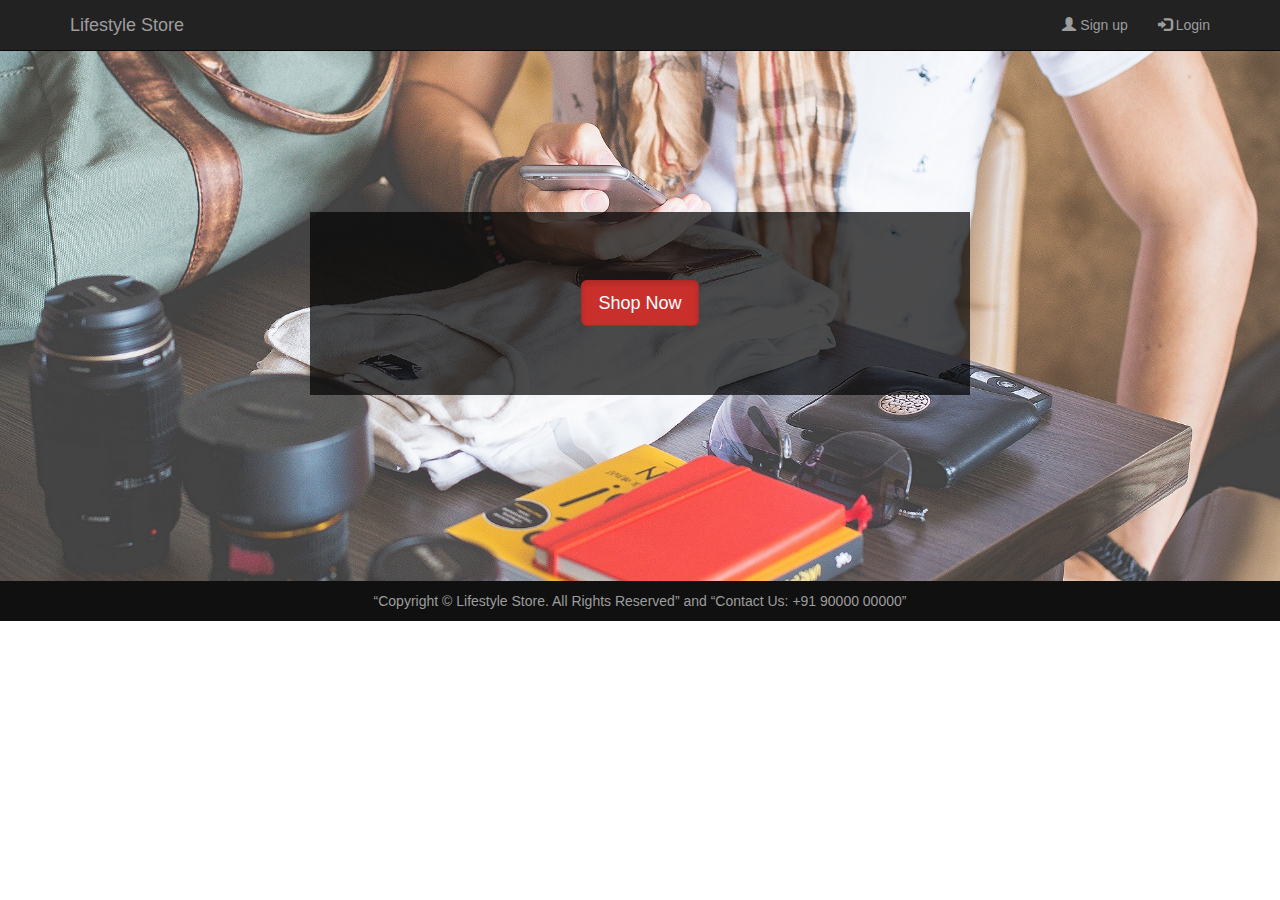
<file: index.html>
<!DOCTYPE html>

<html>
    <head>
        <title>Index</title>
        <meta charset="UTF-8">
        
        
        <link rel="stylesheet" href="bootstrap/css/bootstrap.min.css" type="text/css">
        <script type="text/javascript" src="bootstrap/js/js-3.5.1.js"></script>
        <script type="text/javascript" src="bootstrap/js/bootstrap.min.js"></script> 
        
        
        <meta name="viewport" content="width=device-width, initial-scale=1.0">
        
        
        
        
        <link rel="stylesheet" href="index.css">
    </head>
    <body>
        <div class="navbar navbar-inverse navbar-fixed-top">
            <div class="container">
                <div class="navbar-header">
                    <button type="button" class="navbar-toggle" data-toggle="collapse" data-target="#myNavbar">
                        <span class="icon-bar"></span>
                        <span class="icon-bar"></span>
                        <span class="icon-bar"></span>
                    </button> 
                    <a href="#" class="navbar-brand">Lifestyle Store</a>
                </div>
                <div class="collapse navbar-collapse" id="myNavbar">
                    <ul class="nav navbar-nav navbar-right">
                        <li><a href="signup.html"><span class="glyphicon glyphicon-user"></span> Sign up </a></li>
                        <li><a href="login.html"><span class="glyphicon glyphicon-log-in"></span> Login </a></li>
                    </ul>
                </div>
            </div>
        </div>
        <div id="banner_image"><center><div class="container">
                
                        <div id="banner_content">
                            <a href="products.html" class="btn btn-danger btn-lg active">Shop Now</a>
                        </div>
               
                </div></center></div><footer>
                    <div class="container">
                        <center>“Copyright © Lifestyle Store. All Rights
Reserved” and “Contact Us: +91 90000 00000”</center>
                    </div>
        </footer>
    </body>
</html>
</file>
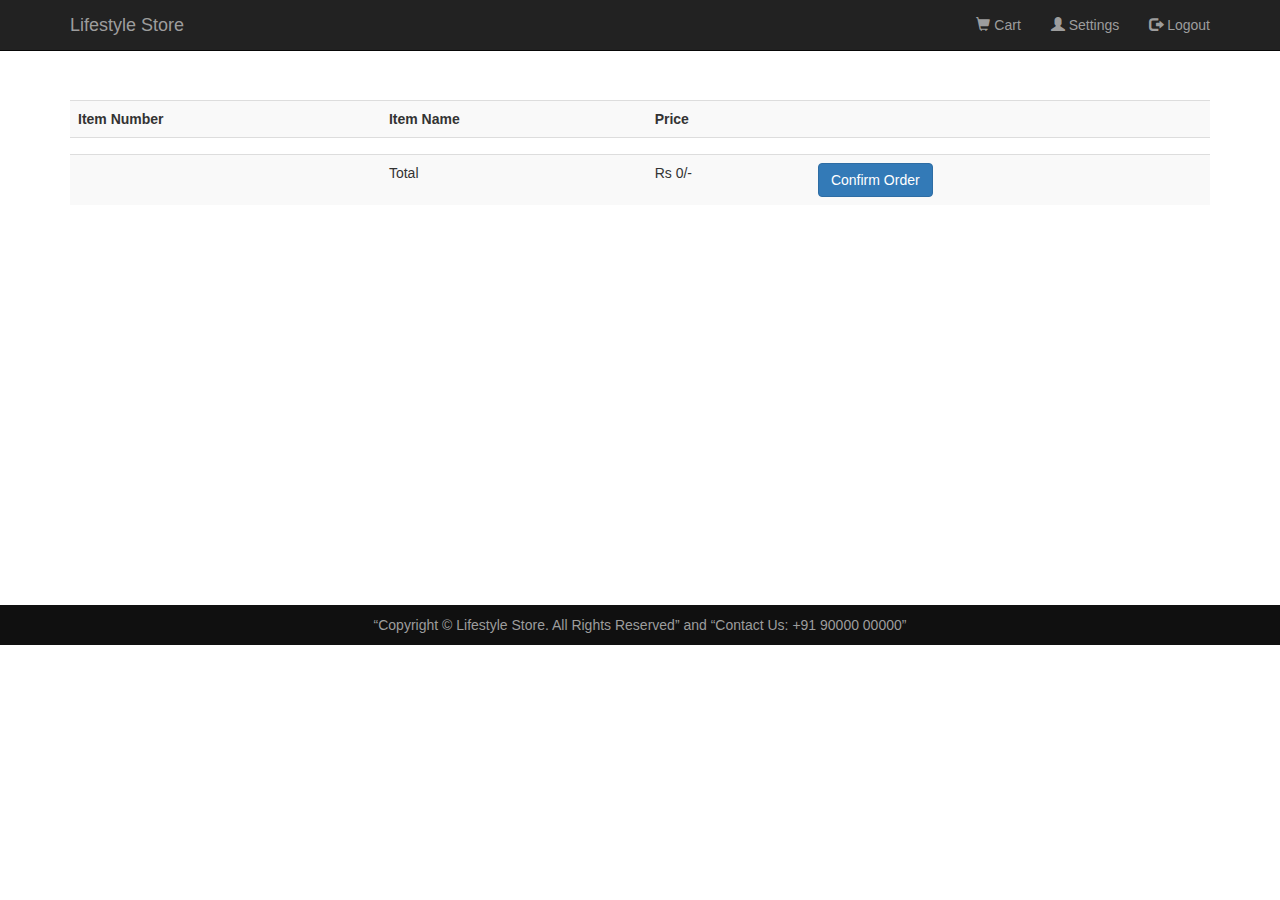
<file: cart.html>
<!DOCTYPE html>

<html>
    <head>
        <title>Cart</title>
        <meta charset="UTF-8">
        
        <link rel="stylesheet" href="bootstrap/css/bootstrap.min.css" type="text/css">
        <script type="text/javascript" src="bootstrap/js/js-3.5.1.js"></script>
        <script type="text/javascript" src="bootstrap/js/bootstrap.min.js"></script> 
        
        <meta name="viewport" content="width=device-width, initial-scale=1.0">
        
        <link rel="stylesheet" href="index.css">
    </head>
    <body>
         <div class="navbar navbar-inverse navbar-fixed-top">
            <div class="container">
                <div class="navbar-header">
                    <button type="button" class="navbar-toggle" data-toggle="collapse" data-target="#myNavbar">
                        <span class="icon-bar"></span>
                        <span class="icon-bar"></span>
                        <span class="icon-bar"></span>
                    </button> 
                    <a href="index.html" class="navbar-brand">Lifestyle Store</a>
                </div>
                <div class="collapse navbar-collapse" id="myNavbar">
                    <ul class="nav navbar-nav navbar-right">
                        <li><a href="cart.html"><span class="glyphicon glyphicon-shopping-cart"></span> Cart </a></li>
                        <li><a href="setting.html"><span class="glyphicon glyphicon-user"></span> Settings </a></li>
                        <li><a href="logout.html"><span class="glyphicon glyphicon-log-out"></span> Logout </a></li>
                    </ul>
                </div>
            </div>
         </div><br><br><br><br><br>
         <div class="container">
        <table class="table table-striped table-responsive">
            <tr>
                <th>Item Number</th>
                <th>Item Name</th>
                <th>Price</th>
                <th></th>
            </tr>
            <tr>
                <td></td>
                <td></td>
                <td></td>
                <td></td>
            </tr>
            <tr>
                <td></td>
                <td>Total</td>
                <td>Rs 0/-</td>
                <td><button class="btn btn-primary">Confirm Order</button></td>
            </tr>
        </table>
         </div><br><br><br><br><br><br><br><br><br><br><br><br><br><br><br><br><br><br><br>
         <footer>
                    <div class="container">
                        <center>“Copyright © Lifestyle Store. All Rights
Reserved” and “Contact Us: +91 90000 00000”</center>
                    </div>
        </footer>
    </body>
</html>
</file>
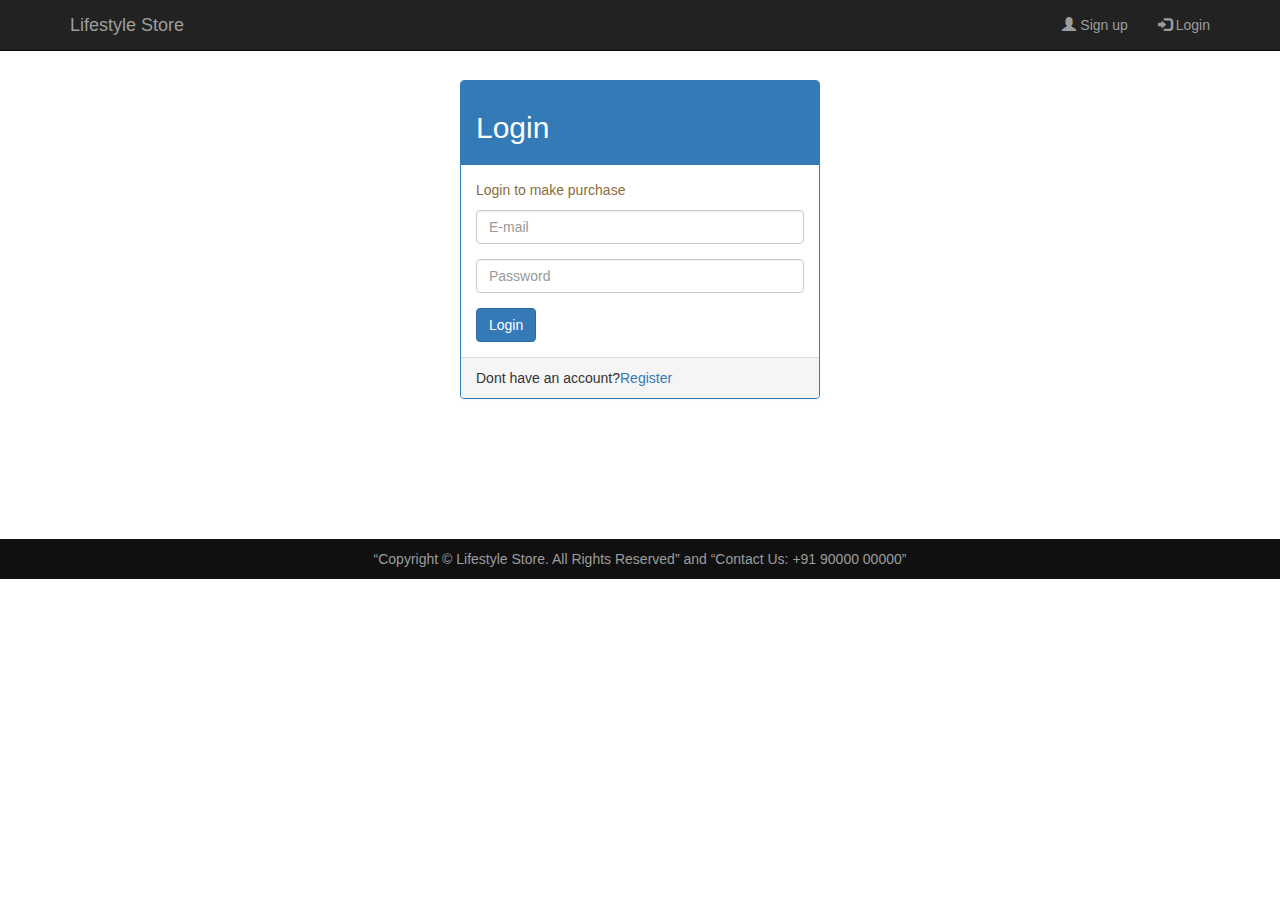
<file: login.html>
<!DOCTYPE html>

<html>
    <head>
        <title>Login</title>       
        <meta charset="UTF-8">
        
        <link rel="stylesheet" href="bootstrap/css/bootstrap.min.css" type="text/css">
        <script type="text/javascript" src="bootstrap/js/js-3.5.1.js"></script>
        <script type="text/javascript" src="bootstrap/js/bootstrap.min.js"></script> 
        <meta name="viewport" content="width=device-width, initial-scale=1.0">
        
        <link rel="stylesheet" href="index.css">
    </head>
    <body>
        <div class="navbar navbar-inverse navbar-fixed-top">
            <div class="container">
                <div class="navbar-header">
                    <button type="button" class="navbar-toggle" data-toggle="collapse" data-target="#myNavbar">
                        <span class="icon-bar"></span>
                        <span class="icon-bar"></span>
                        <span class="icon-bar"></span>
                    </button> 
                    <a href="index.html" class="navbar-brand">Lifestyle Store</a>
                </div>
                <div class="collapse navbar-collapse" id="myNavbar">
                    <ul class="nav navbar-nav navbar-right">
                        <li><a href="signup.html"><span class="glyphicon glyphicon-user"></span> Sign up </a></li>
                        <li><a href="login.html"><span class="glyphicon glyphicon-log-in"></span> Login </a></li>
                    </ul>
                </div>
            </div>
        </div><br><br><br><br><div class="container">
            <div class="row">
                <div class="col-lg-4 col-lg-offset-4">
                    <div class="panel panel-primary">
                        <div class="panel-heading">
                            <h2>Login</h2>
                        </div>
                        <div class="panel-body">
                            <p class="text-warning">Login to make purchase</p>
                            <div class="form-group">
                                <input type="email" placeholder="E-mail" class="form-control" name="Email" required="true">     
                            </div>
                            <div class="form-group">
                                <input type="password" placeholder="Password" class="form-control" name="Password" required="true">
                            </div>
                            <button class="btn btn-primary">Login</button>
                        </div>
                        <div class="panel-footer">
                            Dont have an account?<a href="signup.html">Register</a>
                        </div>
                    </div>
                </div>
            </div>
        </div><br><br><br><br><br><br><footer>
                    <div class="container">
                        <center>“Copyright © Lifestyle Store. All Rights
Reserved” and “Contact Us: +91 90000 00000”</center>
                    </div>
        </footer></body>
</html>
</file>
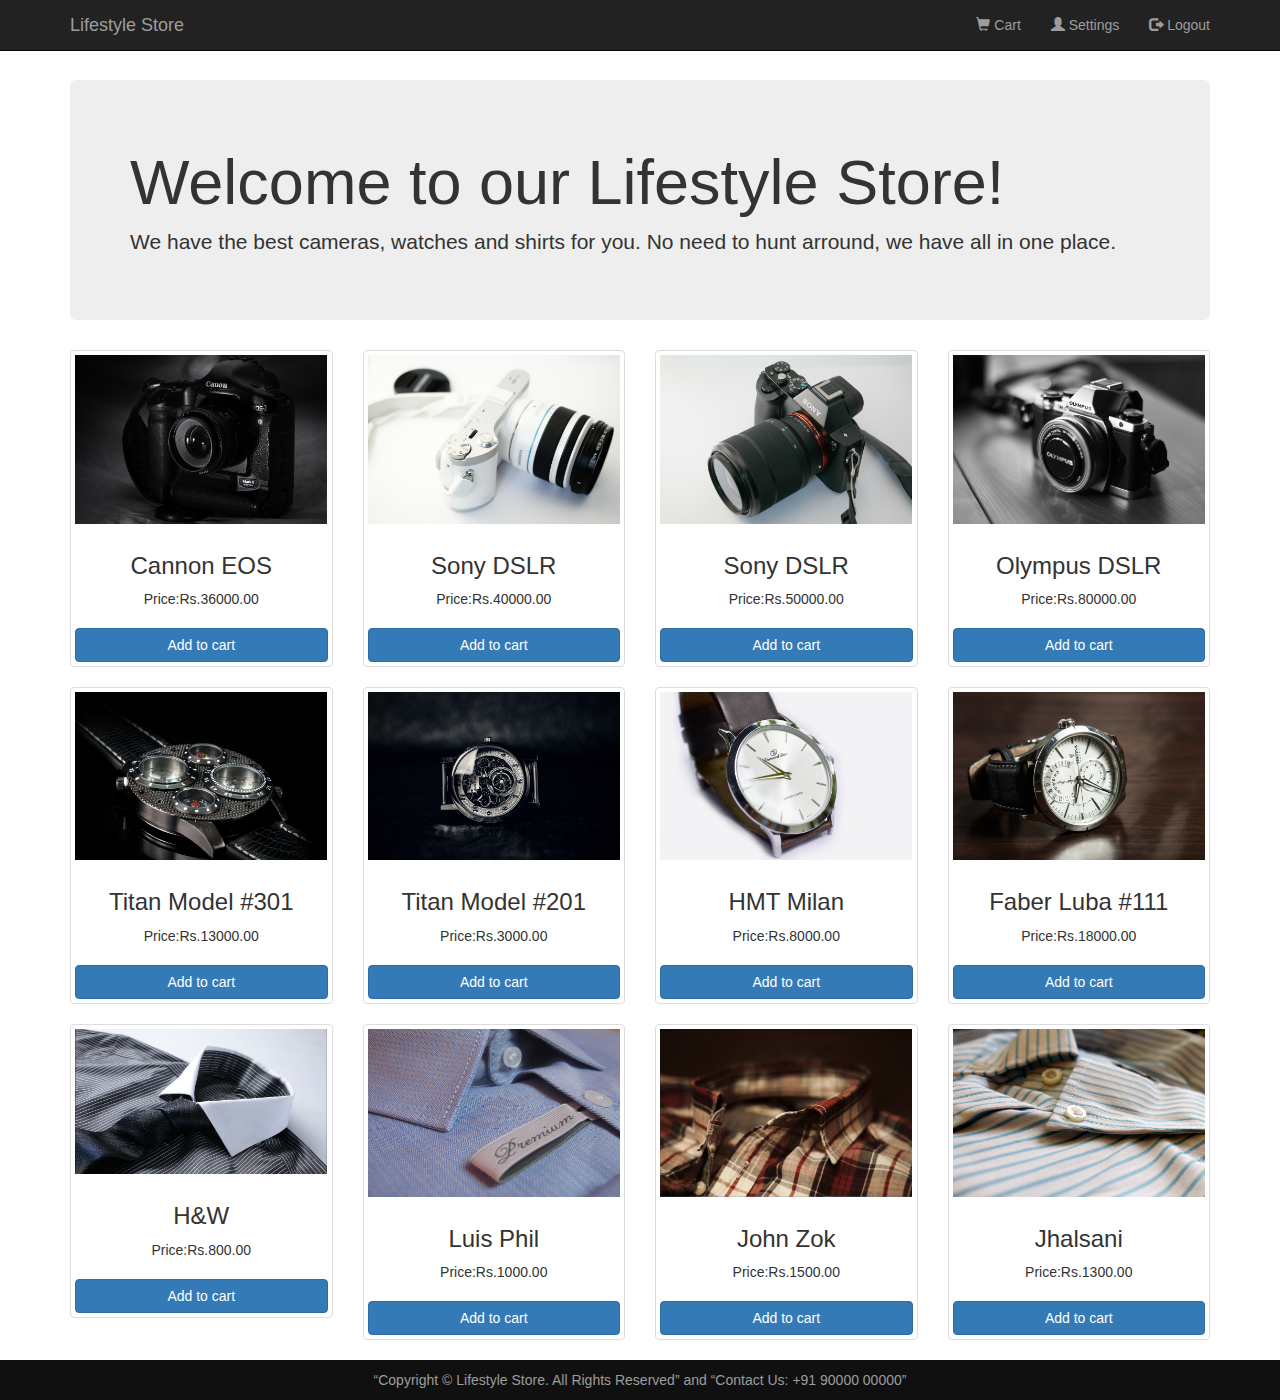
<file: products.html>
<!DOCTYPE html>

<html>
    <head>
        <title>Products</title>
        <meta charset="UTF-8">
        
         <link rel="stylesheet" href="bootstrap/css/bootstrap.min.css" type="text/css">
        <script type="text/javascript" src="bootstrap/js/js-3.5.1.js"></script>
        <script type="text/javascript" src="bootstrap/js/bootstrap.min.js"></script> 
        <meta name="viewport" content="width=device-width, initial-scale=1.0">
        
        <link rel="stylesheet" href="index.css">
    </head>
    <body>
        <div class="navbar navbar-inverse navbar-fixed-top">
            <div class="container">
                <div class="navbar-header">
                    <button type="button" class="navbar-toggle" data-toggle="collapse" data-target="#myNavbar">
                        <span class="icon-bar"></span>
                        <span class="icon-bar"></span>
                        <span class="icon-bar"></span>
                    </button> 
                    <a href="index.html" class="navbar-brand">Lifestyle Store</a>
                </div>
                <div class="collapse navbar-collapse" id="myNavbar">
                    <ul class="nav navbar-nav navbar-right">
                        <li><a href="cart.html"><span class="glyphicon glyphicon-shopping-cart"></span> Cart </a></li>
                        <li><a href="setting.html"><span class="glyphicon glyphicon-user"></span> Settings </a></li>
                        <li><a href="logout.html"><span class="glyphicon glyphicon-log-out"></span> Logout </a></li>
                    </ul>
                </div>
            </div>
        </div><br><br><br><br>
        <div class="container">
            <div class="jumbotron">
                <h1>Welcome to our Lifestyle Store!</h1>
                <p>We have the best cameras, watches and shirts for you. No need to hunt arround, we have all in one place.</p>
            </div>
        </div>
    <div class="container">
        <div class="row text-center">
            <div class="col-md-3 col-sm-6">
                <div class="thumbnail">
                    <image src="img/5.jpg" alt="Responsive image"/>
                    <div class="caption">
                            <h3>Cannon EOS</h3>
                            <p> Price:Rs.36000.00 </p>
                    </div>
                            <button class="btn btn-primary btn-block">Add to cart</button>
                </div> 
            </div>
            <div class="col-md-3 col-sm-6">
                <div class="thumbnail">
                                <image src="img/2.jpg" alt="Responsive image"/>
                            <div class="caption">
                                <h3>Sony DSLR</h3>
                                <p>Price:Rs.40000.00</p>
                            </div>
                            <button class="btn btn-primary btn-block">Add to cart</button>
                </div>
            </div>
            <div class="col-md-3 col-sm-6">
                <div class="thumbnail">
                    <image src="img/3.jpg" alt="Responsive image"/>
                    <div class="caption">
                            <h3>Sony DSLR</h3>
                            <p> Price:Rs.50000.00 </p>
                    </div>
                            <button class="btn btn-primary btn-block">Add to cart</button>
                </div> 
            </div>
            <div class="col-md-3 col-sm-6">
                <div class="thumbnail">
                    <image src="img/4.jpg" alt="Responsive image"/>
                    <div class="caption">
                            <h3>Olympus DSLR</h3>
                            <p> Price:Rs.80000.00 </p>
                    </div>
                            <button class="btn btn-primary btn-block">Add to cart</button>
                </div> 
            </div>
        </div>
        <div class="row text-center">
            <div class="col-md-3 col-sm-6">
                <div class="thumbnail">
                    <image src="img/9.jpg" alt="Responsive image"/>
                    <div class="caption">
                            <h3>Titan Model #301</h3>
                            <p> Price:Rs.13000.00 </p>
                    </div>
                            <button class="btn btn-primary btn-block">Add to cart</button>
                </div> 
            </div>
            <div class="col-md-3 col-sm-6">
                <div class="thumbnail">
                                <image src="img/10.jpg" alt="Responsive image"/>
                            <div class="caption">
                                <h3>Titan Model #201</h3>
                                <p>Price:Rs.3000.00</p>
                            </div>
                            <button class="btn btn-primary btn-block">Add to cart</button>
                </div>
            </div>
            <div class="col-md-3 col-sm-6">
                <div class="thumbnail">
                    <image src="img/11.jpg" alt="Responsive image"/>
                    <div class="caption">
                            <h3>HMT Milan</h3>
                            <p>Price:Rs.8000.00</p>
                    </div>
                            <button class="btn btn-primary btn-block">Add to cart</button>
                </div> 
            </div>
            <div class="col-md-3 col-sm-6">
                <div class="thumbnail">
                    <image src="img/12.jpg" alt="Responsive image"/>
                    <div class="caption">
                            <h3>Faber Luba #111</h3>
                            <p>Price:Rs.18000.00</p>
                    </div>
                            <button class="btn btn-primary btn-block">Add to cart</button>
                </div> 
            </div>
        </div>
        <div class="row text-center">
            <div class="col-md-3 col-sm-6">
                <div class="thumbnail">
                    <image src="img/8.jpg" alt="Responsive image"/>
                    <div class="caption">
                            <h3>H&W</h3>
                            <p>Price:Rs.800.00</p>
                    </div>
                            <button class="btn btn-primary btn-block">Add to cart</button>
                </div> 
            </div>
            <div class="col-md-3 col-sm-6">
                <div class="thumbnail">
                                <image src="img/6.jpg" alt="Responsive image"/>
                            <div class="caption">
                                <h3>Luis Phil</h3>
                                <p>Price:Rs.1000.00</p>
                            </div>
                            <button class="btn btn-primary btn-block">Add to cart</button>
                </div>
            </div>
            <div class="col-md-3 col-sm-6">
                <div class="thumbnail">
                    <image src="img/13.jpg" alt="Responsive image"/>
                    <div class="caption">
                            <h3>John Zok</h3>
                            <p>Price:Rs.1500.00</p>
                    </div>
                            <button class="btn btn-primary btn-block">Add to cart</button>
                </div> 
            </div>
            <div class="col-md-3 col-sm-6">
                <div class="thumbnail">
                    <image src="img/14.jpg" alt="Responsive image"/>
                    <div class="caption">
                            <h3>Jhalsani</h3>
                            <p>Price:Rs.1300.00</p>
                    </div>
                            <button class="btn btn-primary btn-block">Add to cart</button>
                </div> 
            </div>
        </div>
    </div>
        <footer>
                    <div class="container">
                        <center>“Copyright © Lifestyle Store. All Rights
Reserved” and “Contact Us: +91 90000 00000”</center>
                    </div>
        </footer>
  </body>
</html>
</file>
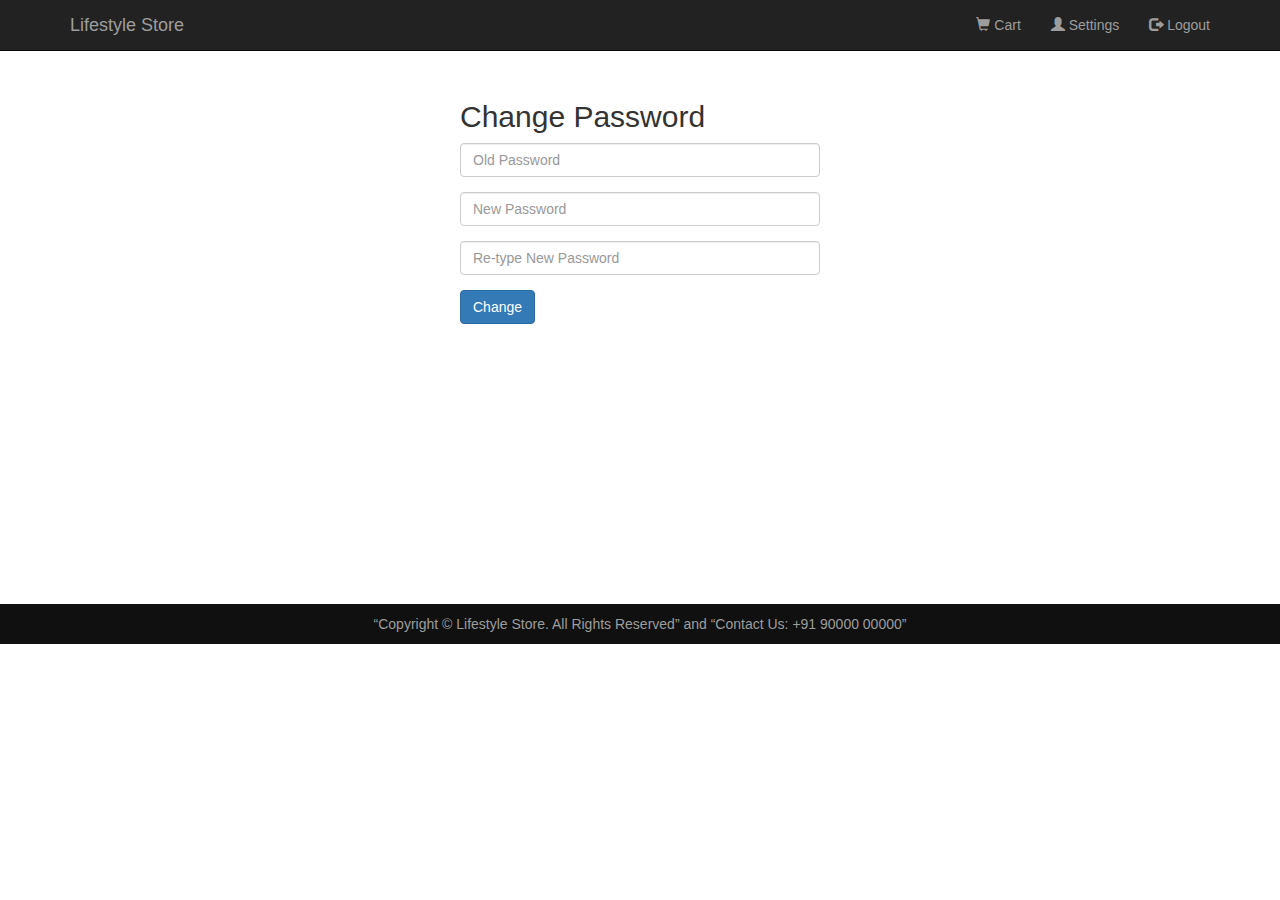
<file: setting.html>
<!DOCTYPE html>

<html>
    <head>
        <title>Settings</title>
        <meta charset="UTF-8">
        
        <link rel="stylesheet" href="bootstrap/css/bootstrap.min.css" type="text/css">
        <script type="text/javascript" src="bootstrap/js/js-3.5.1.js"></script>
        <script type="text/javascript" src="bootstrap/js/bootstrap.min.js"></script> 
        
        
        <meta name="viewport" content="width=device-width, initial-scale=1.0">
        
        <link rel="stylesheet" href="index.css">
    </head>
    <body>
         <div class="navbar navbar-inverse navbar-fixed-top">
            <div class="container">
                <div class="navbar-header">
                    <button type="button" class="navbar-toggle" data-toggle="collapse" data-target="#myNavbar">
                        <span class="icon-bar"></span>
                        <span class="icon-bar"></span>
                        <span class="icon-bar"></span>
                    </button> 
                    <a href="index.html" class="navbar-brand">Lifestyle Store</a>
                </div>
                <div class="collapse navbar-collapse" id="myNavbar">
                    <ul class="nav navbar-nav navbar-right">
                        <li><a href="cart.html"><span class="glyphicon glyphicon-shopping-cart"></span> Cart </a></li>
                        <li><a href="setting.html"><span class="glyphicon glyphicon-user"></span> Settings </a></li>
                        <li><a href="logout.html"><span class="glyphicon glyphicon-log-out"></span> Logout </a></li>
                    </ul>
                </div>
            </div>
         </div><br><br><br><br>
        <div class="container">
            <div class="row">
                <div class="col-lg-4 col-lg-offset-4 col-md-6 col-md-offset-3">
                    <h2>Change Password</h2>
                    <form>
                        <div class="form-group">
                            <input type="password" placeholder="Old Password" class="form-control" name="oldpassword" required="true">
                        </div>
                        <div class="form-group">
                            <input type="password" placeholder="New Password" class="form-control" name="newpassword" required="true">
                        </div>
                        <div class="form-group">
                            <input type="password" placeholder="Re-type New Password" class="form-control" name="retypenewpassword" required="true">    
                        </div>
                        <button class="btn btn-primary">Change</button>
                    </form>
                </div>
            </div>
        </div><br><br><br><br><br><br><br><br><br><br><br><br><br><br>
         <footer>
                    <div class="container">
                        <center>“Copyright © Lifestyle Store. All Rights
Reserved” and “Contact Us: +91 90000 00000”</center>
                    </div>
        </footer>
    </body>
</html>
</file>
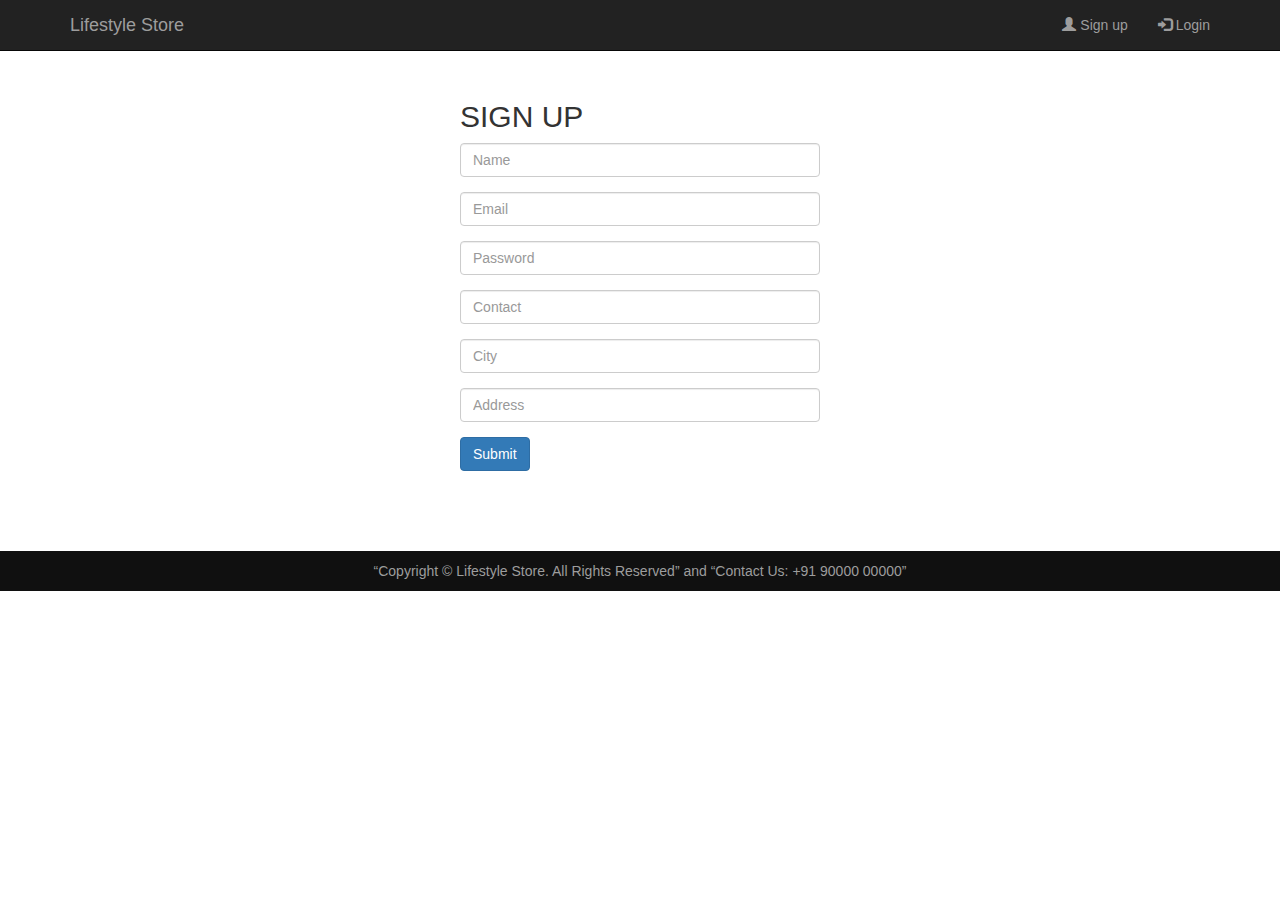
<file: signup.html>
<!DOCTYPE html>

<html>
    <head>
        <title>Sign Up</title>
        <meta charset="UTF-8">
        
        <link rel="stylesheet" href="bootstrap/css/bootstrap.min.css" type="text/css">
        <script type="text/javascript" src="bootstrap/js/js-3.5.1.js"></script>
        <script type="text/javascript" src="bootstrap/js/bootstrap.min.js"></script> 
        
        
        <meta name="viewport" content="width=device-width, initial-scale=1.0">
        
        <link rel="stylesheet" href="index.css">
    </head>
    <body>
        <div class="navbar navbar-inverse navbar-fixed-top">
            <div class="container">
                <div class="navbar-header">
                    <button type="button" class="navbar-toggle" data-toggle="collapse" data-target="#myNavbar">
                        <span class="icon-bar"></span>
                        <span class="icon-bar"></span>
                        <span class="icon-bar"></span>
                    </button> 
                    <a href="index.html" class="navbar-brand">Lifestyle Store</a>
                </div>
                <div class="collapse navbar-collapse" id="myNavbar">
                    <ul class="nav navbar-nav navbar-right">
                        <li><a href="signup.html"><span class="glyphicon glyphicon-user"></span> Sign up </a></li>
                        <li><a href="login.html"><span class="glyphicon glyphicon-log-in"></span> Login </a></li>
                    </ul>
                </div>
            </div>
        </div><br><br><br><br>
        <div class="container">
            <div class="row">
                <div class="col-lg-4 col-lg-offset-4 col-md-6 col-md-offset-3">
                    <h2>SIGN UP</h2>
                    <form>
                        <div class="form-group">
                            <input type="text" placeholder="Name" class="form-control" name="name" required="true">
                        </div>
                        <div class="form-group">
                            <input type="email" placeholder="Email" class="form-control" name="email" required="true">
                        </div>
                        <div class="form-group">
                            <input type="password" placeholder="Password" class="form-control" name="password" required="true">
                        </div>
                        <div class="form-group">
                            <input type="contact" placeholder="Contact" class="form-control" name="contact" required="true">
                        </div>
                        <div class="form-group">
                            <input type="city" placeholder="City" class="form-control" name="city" required="true">
                        </div>
                        <div class="form-group">
                            <input type="address" placeholder="Address" class="form-control" name="address" required="true">
                        </div>
                        <button class="btn btn-primary">Submit</button>
                    </form>
                </div>
            </div>
        </div><br><br><br><br>
        <footer>
                    <div class="container">
                        <center>“Copyright © Lifestyle Store. All Rights
Reserved” and “Contact Us: +91 90000 00000”</center>
                    </div>
        </footer>
    </body>
</html>
</file>
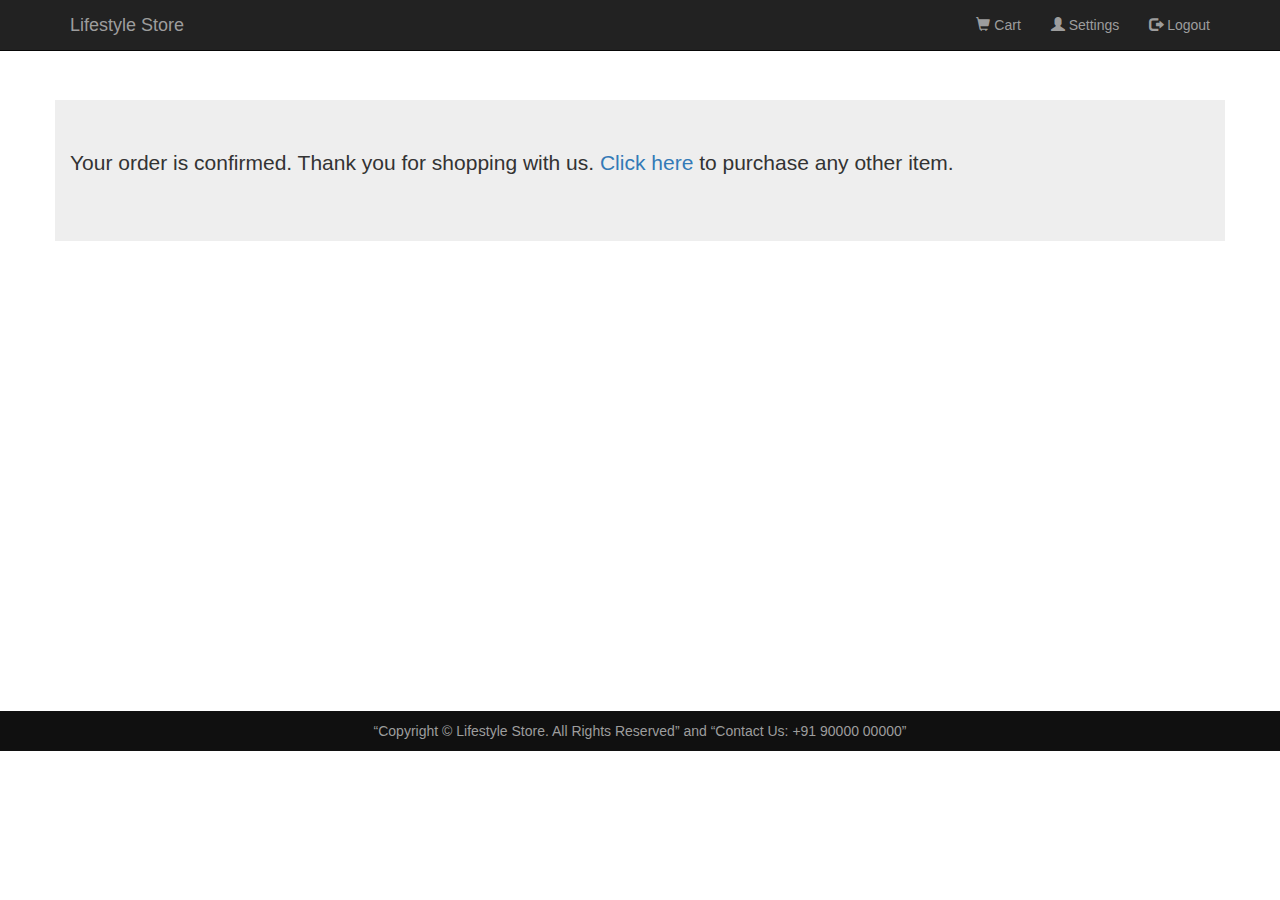
<file: success.html>
<!DOCTYPE html>

<html>
    <head>
        <title>Success</title>
        <meta charset="UTF-8">
        
        <link rel="stylesheet" href="bootstrap/css/bootstrap.min.css" type="text/css">
        <script type="text/javascript" src="bootstrap/js/js-3.5.1.js"></script>
        <script type="text/javascript" src="bootstrap/js/bootstrap.min.js"></script> 
        
        
        <meta name="viewport" content="width=device-width, initial-scale=1.0">
        
        <link rel="stylesheet" href="index.css">
    </head>
    <body>
        <div class="navbar navbar-inverse navbar-fixed-top">
            <div class="container">
                <div class="navbar-header">
                    <button type="button" class="navbar-toggle" data-toggle="collapse" data-target="#myNavbar">
                        <span class="icon-bar"></span>
                        <span class="icon-bar"></span>
                        <span class="icon-bar"></span>
                    </button> 
                    <a href="index.html" class="navbar-brand">Lifestyle Store</a>
                </div>
                <div class="collapse navbar-collapse" id="myNavbar">
                    <ul class="nav navbar-nav navbar-right">
                        <li><a href="cart.html"><span class="glyphicon glyphicon-shopping-cart"></span> Cart </a></li>
                        <li><a href="setting.html"><span class="glyphicon glyphicon-user"></span> Settings </a></li>
                        <li><a href="logout.html"><span class="glyphicon glyphicon-log-out"></span> Logout </a></li>
                    </ul>
                </div>
            </div>
        </div><br><br><br><br><br>
        <div class="jumbotron container">
        <p>Your order is confirmed. Thank you for shopping
            with us. <a href="products.php">Click here</a> to purchase any other item.</p>
        </div>
        <br><br><br><br><br><br><br><br><br><br><br><br><br><br><br><br><br><br><br><br><br><br>
        <footer>
                    <div class="container">
                        <center>“Copyright © Lifestyle Store. All Rights
Reserved” and “Contact Us: +91 90000 00000”</center>
                    </div>
        </footer>
    </body>
</html>
</file>
<file: index.css>
#banner_image{
    padding-top: 75px;
    padding-bottom: 50px;
    text-align: center;
    color: #f8f8f8;
    background: url(img/intro-bg_1.jpg) no-repeat center center;
    background-size: cover;
}

#banner_content{
    position: relative;
    padding-top: 6%;
    padding-bottom: 6%;
    margin-top: 12%;
    margin-bottom: 12%;
    background-color: rgba(0, 0, 0, 0.7);
    max-width: 660px;
}

footer{
    padding: 10px 0;
    background-color: #101010;
    color: #9d9d9d;
    bottom: 0;
    width: 100%;
}
</file>
